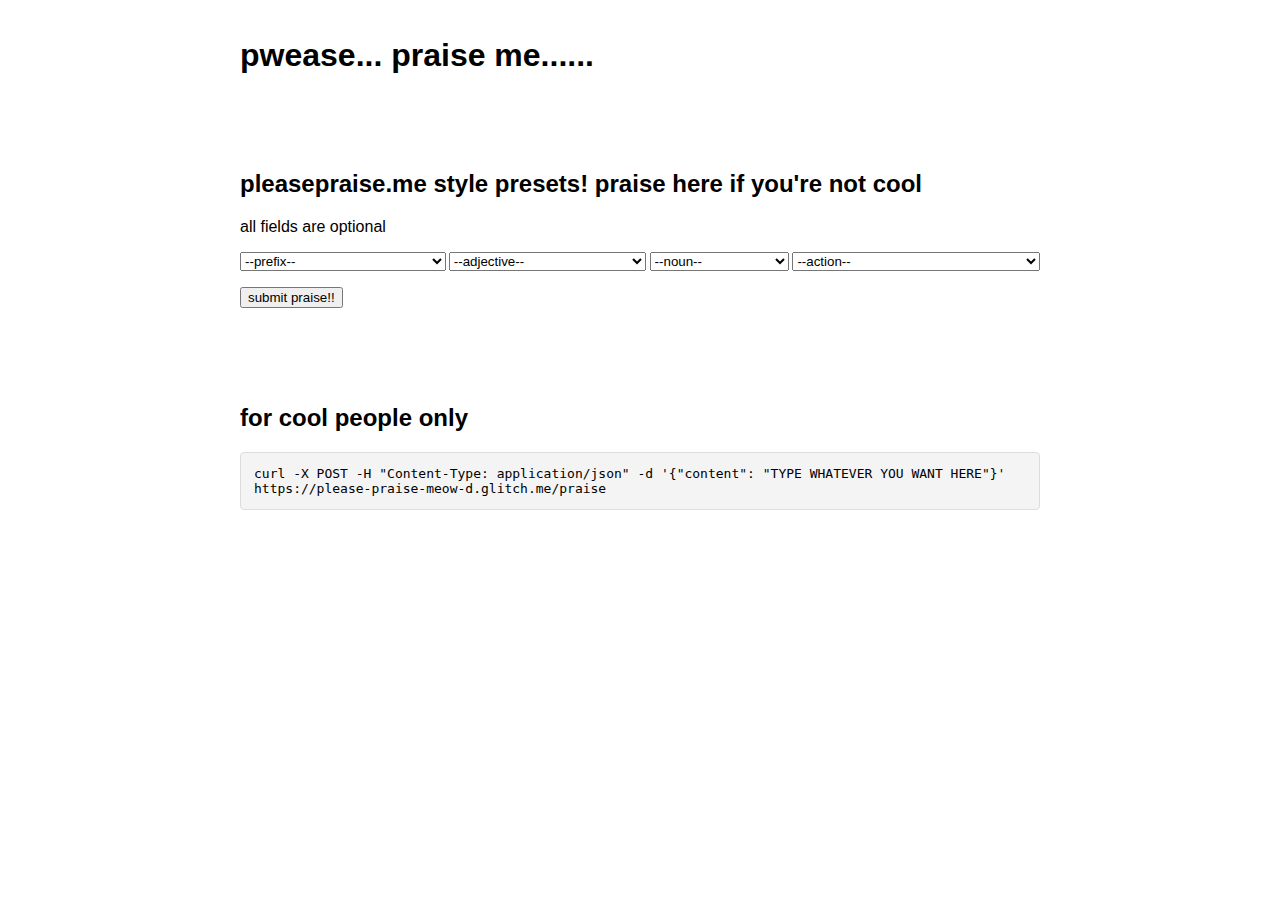
<file: index.html>
<!DOCTYPE html>
<html lang="en">

<head>
    <meta charset="UTF-8">
    <meta name="viewport" content="width=device-width, initial-scale=1.0">
    <title>Please Praise Me!!!</title>

    <style>
        body {
            font-family: Arial, sans-serif;
            max-width: 800px;
            margin: 0 auto;
            padding: 1em;
        }

        code {
            background-color: #f4f4f4;
            border: 1px solid #ddd;
            border-radius: 4px;
            display: block;
            margin: 1em 0;
            padding: 1em;
            overflow-x: auto;
            white-space: pre-wrap;
        }

        h2 {
            margin-top: 4em;
        }

        #a {
            width: 200px;
        }

        .dropdowns {
            display: flex;
            flex-wrap: wrap;
            gap: 0.2em;
            margin-bottom: 1em;
        }

        .dropdowns select {
            flex-grow: 1;
        }
    </style>
</head>

<body>
    <h1>pwease... praise me......</h1>
    <section>
        <h2>pleasepraise.me style presets! praise here if you're not cool</h2>
        <p>all fields are optional</p>
        <form action="/praise-with-presets" method="post">
            <div class="dropdowns">
                <select name="a" id="a">
                    <option value="">--prefix--</option>
                    <optgroup label="...a...">
                        <option value="You're such a">You're such a</option>
                        <option value="Nothing but a">Nothing but a</option>
                        <option value="Who's a">Who's a</option>
                        <option value="Oh look, a">Oh look, a</option>
                        <option value="Is that a">Is that a</option>
                        <option value="Imagine being such a">Imagine being such a</option>
                    </optgroup>

                    <optgroup label="...my...">
                        <option value="Who's my little">Who's my little</option>
                        <option value="Proud of my">Proud of my</option>
                        <option value="There goes my favorite">There goes my favorite</option>
                        <option value="You're my">You're my</option>
                    </optgroup>

                    <optgroup label="misc">
                        <option value="Oh, sweet">Oh, sweet</option>
                        <option value="You're so">You're so</option>
                        <option value="Just another">Just another</option>
                    </optgroup>

                    <optgroup label="genuine sounding ones">
                        <option value="No joke, I genuinely think you're a">No joke, I genuinely think you're a</option>
                        <option value="I wanna cuddle with you,">I wanna cuddle with you,</option>
                    </optgroup>

                    <optgroup label="???">
                        <option value="Miku dayo,">Miku dayo,</option>
                        <option value="It's joeover,">It's joeover,</option>
                        <option
                            value="'Cause you make my earth quake, Oh, you make my earth quake, Riding around, your love be shakin' me up, And it's making my heart break">
                            'Cause you make my earth quake, Oh, you make my earth quake, Riding around, your love be
                            shakin'
                            me up, And it's making my heart break</option>
                        <option
                            value="I can't take it anymore i'm actually madly in love with you i iknoww your home address i inow your ic i'm planning to eat your kidneys while yo're asleep i know every single part of your body better than you do i waanna just kidnap you and forcefem you and make you my sex slave in OUR sex dungeon i'm not kidding so enjoy your last days before i start moving you little">
                            I can't take it anymore i'm actually madly in love with you i iknoww your home address i
                            inow your ic i'm planning to eat your kidneys while yo're asleep i know every single part of
                            your body better than you do i waanna just kidnap you and forcefem you and make you my sex
                            slave in OUR sex dungeon i'm not kidding so enjoy your last days before i start moving you
                            little
                        </option>
                    </optgroup>
                </select>

                <select name="b" id="b">
                    <option value="">--adjective--</option>
                    <optgroup label="misc">
                        <option value="little">little</option>
                        <option value="purring">purring</option>
                        <option value="soft-hearted">soft-hearted</option>
                        <option value="clingy">clingy</option>
                        <option value="blushing">blushing</option>
                        <option value="adorable">adorable</option>
                        <option value="precious">precious</option>
                        <option value="femboyish">femboyish</option>
                        <option value="lovable">lovable</option>
                        <option value="wholesome">wholesome</option>
                        <option value="affectionate">affectionate</option>
                        <option value="tease">tease</option>
                        <option value="sweet">sweet</option>
                        <option value="playful">playful</option>
                        <option value="timid">timid</option>
                        <option value="bold">bold</option>
                        <option value="adorably shy">adorably shy</option>
                        <option value="submissive">submissive</option>
                    </optgroup>

                    <optgroup label="lewd">
                        <option value="horny">horny</option>
                        <option value="naughty">naughty</option>
                        <option value="innocent">innocent</option>
                        <option value="dirty-minded">dirty-minded</option>
                        <option value="teasing">teasing</option>
                        <option value="seductive">seductive</option>
                        <option value="lewd">lewd</option>
                        <option value="breedable">breedable</option>
                        <option value="submissive and breedable">submissive and breedable</option>
                        <option value="submissive or breedable">submissive or breedable</option>
                        <option value="submissive xor breedable">submissive xor breedable</option>
                    </optgroup>

                    <optgroup label="fancy words">
                        <option value="whimsical">whimsical</option>
                        <option value="dapper">dapper</option>
                        <option value="chiseled">chiseled</option>
                        <option value="graceful">graceful</option>
                        <option value="radiant">radiant</option>
                        <option value="subservient">subservient</option>
                        <option value="pulchritudinous">pulchritudinous</option>
                    </optgroup>

                    <optgroup label="???">
                        <option value="cringe">cringe</option>
                        <!-- hiding to force you guys to be creative -->
                        <!-- <option value="dumbass">dumbass</option> -->
                        <!-- <option value="bitch ass">bitch ass</option> -->
                    </optgroup>
                </select>

                <select name="c" id="c">
                    <option value="">--noun--</option>
                    <optgroup label="degrading!!">
                        <option value="dumbass">dumbass</option>
                        <option value="slut">slut</option>
                        <option value="whore">whore</option>
                        <option value="toy">toy</option>
                    </optgroup>

                    <optgroup label="ownership?!">
                        <option value="sugar baby">sugar baby</option>
                        <option value="babydoll">babydoll</option>
                    </optgroup>

                    <optgroup label="endearing">
                        <option value="cutie">cutie</option>
                        <option value="cinnamon roll">cinnamon roll</option>
                        <option value="sweetheart">sweetheart</option>
                        <option value="sweetpea">sweetpea</option>
                        <option value="cutie pie">cutie pie</option>
                        <option value="angelic cutie">angelic cutie</option>
                        <option value="angel">angel</option>
                        <option value="princess">princess</option>
                        <option value="babygirl">babygirl</option>
                        <option value="good girl">good girl</option>

                    <optgroup label="fluffy">
                        <option value="fluffy">fluffy</option>
                        <option value="lil' bunny">lil' bunny</option>
                        <option value="puppy">puppy</option>
                        <option value="catgirl">catgirl</option>
                        <option value="kitten">kitten</option>
                        <option value="vixen">vixen</option>
                        <option value="kbity">kbity</option>
                        <option value="cat">cat</option>
                    </optgroup>

                    <optgroup label="respectful stuff... i guess...">
                        <option value="queen">queen</option>
                        <option value="goddess">goddess</option>
                        <option value="mistress">mistress</option>
                    </optgroup>

                    <optgroup label="???">
                        <option value="gamer girl">gamer girl</option>
                        <option value="motherfucker">motherfucker</option>
                        <option value="motherfucker &lt;3">motherfucker &lt;3</option>
                    </optgroup>
                </select>


                <select name="action" id="action">
                    <option value="">--action--</option>

                    <optgroup label="misc">
                        <option value="*winks playfully*">*winks playfully*</option>
                        <option value="*gives a mischievous smile*">*gives a mischievous smile*</option>
                        <option value="*stares intensely*">*stares intensely*</option>
                        <option value="*tugs on shirt*">*tugs on shirt*</option>
                        <option value="*whispers in ear*">*whispers in ear*</option>
                    </optgroup>

                    <optgroup label="touchy">
                        <option value="*gives a gentle pat*">*gives a gentle pat*</option>
                        <option value="*pinches nose*">*pinches nose*</option>
                        <option value="*pinches cheek*">*pinches cheek*</option>
                        <option value="*places hand on thigh*">*places hand on thigh*</option>
                        <option value="*holds your hand*">*holds your hand*</option>
                        <option value="*licks finger seductively*">*licks finger seductively*</option>
                    </optgroup>

                    <optgroup label="physical">
                        <option value="*pulls you close*">*pulls you close*</option>
                        <option value="*scoops you up*">*scoops you up*</option>
                    </optgroup>

                    <optgroup label="hugs and cuddles">
                        <option value="*sits on lap*">*sits on lap*</option>
                        <option value="*hugs*">*hugs*</option>
                        <option value="*gives a soft squeeze*">*gives a soft squeeze*</option>
                        <option value="*hugs tightly*">*hugs tightly*</option>
                        <option value="*cuddles*">*cuddles*</option>
                        <option value="*nuzzles neck*">*nuzzles neck*</option>
                        <option value="*rubs back*">*rubs back*</option>
                    </optgroup>

                    <optgroup label="kiss">
                        <option value="*kisses forehead*">*kisses forehead*</option>
                        <option value="*kisses cheek*">*kisses cheek*</option>
                        <option value="*light kiss*">*light kiss*</option>
                        <option value="*licks lips*">*licks lips*</option>
                        <option value="*french kiss*">*french kiss*</option>
                    </optgroup>

                    <optgroup label="stright up fucking (very lewd)">
                        <option value="*dry humps you*">*dry humps you*</option>
                        <option value="*grinds on you*">*grinds on you*</option>
                        <option value="*licks your girlcock*">*licks your girlcock*</option>
                        <option value="*SHOVEs GIRLCOCK INTO YOU*">*SHOVEs GIRLCOCK INTO YOU*</option>
                        <option value="*bounces on your thing*">*bounces on your thing*</option>
                        <option value="*puts penis in your mouth*">*puts penis in your mouth*</option>
                    </optgroup>

                    <optgroup label="violence">
                        <option value="*slaps ass*">*slaps ass*</option>
                        <option value="*chokes you*">*chokes you*</option>
                        <option value="*hits with metal pipe*">*hits with metal pipe*</option>
                        <option value="*busts out flamethrower*">*busts out flamethrower*</option>
                    </optgroup>
                </select>
            </div>

            <button type="submit">submit praise!!</button>
        </form>
    </section>

    <section>
        <h2>for cool people only</h2>
        <code>curl -X POST -H "Content-Type: application/json" -d '{"content": "TYPE WHATEVER YOU WANT HERE"}' https://please-praise-meow-d.glitch.me/praise</code>
    </section>
</body>

</html>
</file>
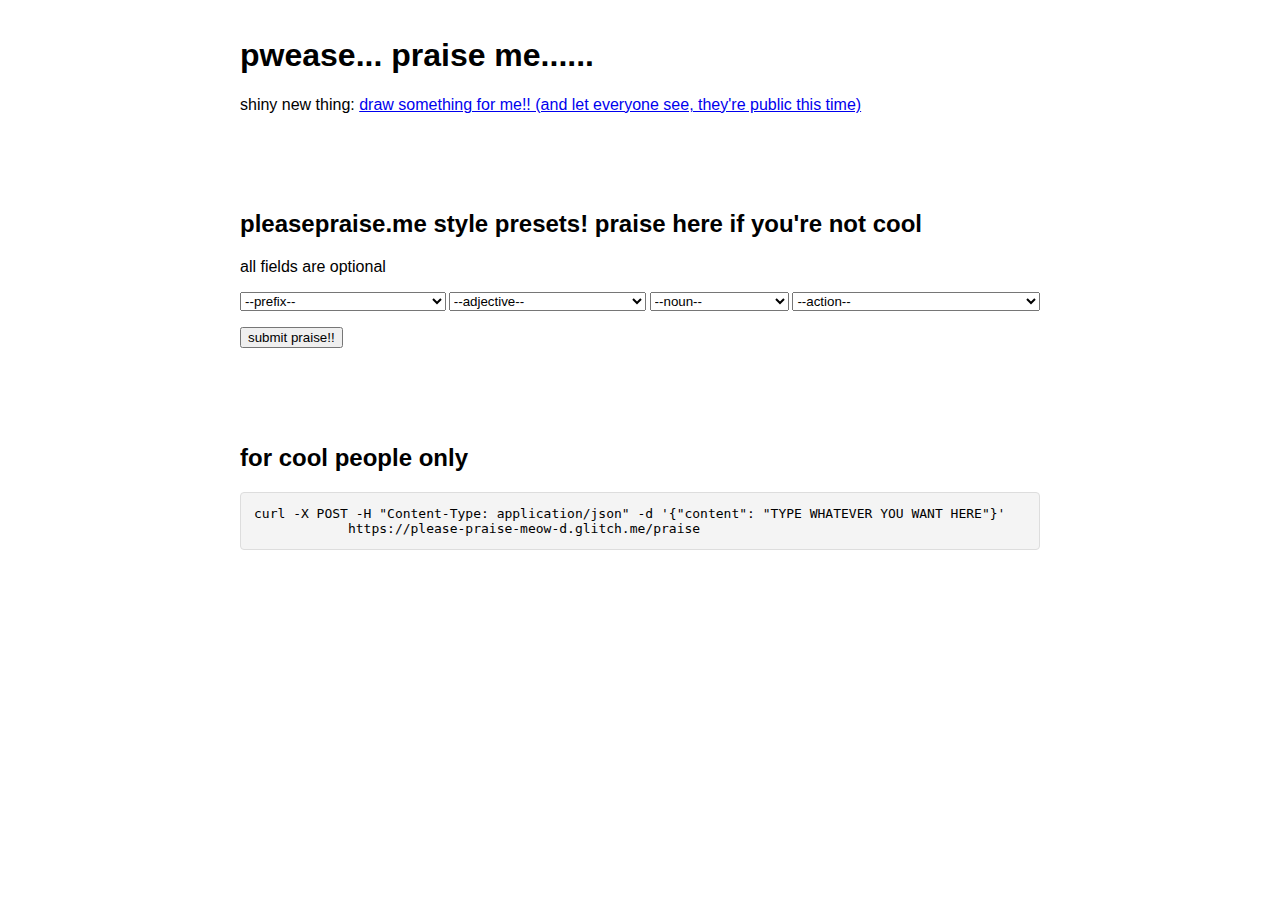
<file: static/index.html>
<!DOCTYPE html>
<html lang="en">

<head>
    <meta charset="UTF-8">
    <meta name="viewport" content="width=device-width, initial-scale=1.0">
    <title>Please Praise Me!!!</title>
    <link rel="stylesheet" href="style.css">
</head>

<body>
    <h1>pwease... praise me......</h1>

    <section>
        <p>shiny new thing: <a href="/draw">draw something for me!! (and let everyone see, they're public this time)</a></p>
    </section>

    <section>
        <h2>pleasepraise.me style presets! praise here if you're not cool</h2>
        <p>all fields are optional</p>
        <form action="/praise-with-presets" method="post">
            <div class="dropdowns">
                <select name="a" id="a">
                    <option value="">--prefix--</option>
                    <optgroup label="...a...">
                        <option value="You're such a">You're such a</option>
                        <option value="Nothing but a">Nothing but a</option>
                        <option value="Who's a">Who's a</option>
                        <option value="Oh look, a">Oh look, a</option>
                        <option value="Is that a">Is that a</option>
                        <option value="Imagine being such a">Imagine being such a</option>
                    </optgroup>

                    <optgroup label="...my...">
                        <option value="Who's my little">Who's my little</option>
                        <option value="Proud of my">Proud of my</option>
                        <option value="There goes my favorite">There goes my favorite</option>
                        <option value="You're my">You're my</option>
                    </optgroup>

                    <optgroup label="misc">
                        <option value="Oh, sweet">Oh, sweet</option>
                        <option value="You're so">You're so</option>
                        <option value="Just another">Just another</option>
                    </optgroup>

                    <optgroup label="genuine sounding ones">
                        <option value="No joke, I genuinely think you're a">No joke, I genuinely think you're a</option>
                        <option value="I wanna cuddle with you,">I wanna cuddle with you,</option>
                    </optgroup>

                    <optgroup label="???">
                        <option value="Miku dayo,">Miku dayo,</option>
                        <option value="It's joeover,">It's joeover,</option>
                        <option
                            value="'Cause you make my earth quake, Oh, you make my earth quake, Riding around, your love be shakin' me up, And it's making my heart break">
                            'Cause you make my earth quake, Oh, you make my earth quake, Riding around, your love be
                            shakin'
                            me up, And it's making my heart break</option>
                        <option
                            value="I can't take it anymore i'm actually madly in love with you i iknoww your home address i inow your ic i'm planning to eat your kidneys while yo're asleep i know every single part of your body better than you do i waanna just kidnap you and forcefem you and make you my sex slave in OUR sex dungeon i'm not kidding so enjoy your last days before i start moving you little">
                            I can't take it anymore i'm actually madly in love with you i iknoww your home address i
                            inow your ic i'm planning to eat your kidneys while yo're asleep i know every single part of
                            your body better than you do i waanna just kidnap you and forcefem you and make you my sex
                            slave in OUR sex dungeon i'm not kidding so enjoy your last days before i start moving you
                            little
                        </option>
                    </optgroup>
                </select>

                <select name="b" id="b">
                    <option value="">--adjective--</option>
                    <optgroup label="misc">
                        <option value="little">little</option>
                        <option value="purring">purring</option>
                        <option value="soft-hearted">soft-hearted</option>
                        <option value="clingy">clingy</option>
                        <option value="blushing">blushing</option>
                        <option value="adorable">adorable</option>
                        <option value="precious">precious</option>
                        <option value="femboyish">femboyish</option>
                        <option value="lovable">lovable</option>
                        <option value="wholesome">wholesome</option>
                        <option value="affectionate">affectionate</option>
                        <option value="tease">tease</option>
                        <option value="sweet">sweet</option>
                        <option value="playful">playful</option>
                        <option value="timid">timid</option>
                        <option value="bold">bold</option>
                        <option value="adorably shy">adorably shy</option>
                        <option value="submissive">submissive</option>
                    </optgroup>

                    <optgroup label="lewd">
                        <option value="horny">horny</option>
                        <option value="naughty">naughty</option>
                        <option value="innocent">innocent</option>
                        <option value="dirty-minded">dirty-minded</option>
                        <option value="teasing">teasing</option>
                        <option value="seductive">seductive</option>
                        <option value="lewd">lewd</option>
                        <option value="breedable">breedable</option>
                        <option value="submissive and breedable">submissive and breedable</option>
                        <option value="submissive or breedable">submissive or breedable</option>
                        <option value="submissive xor breedable">submissive xor breedable</option>
                    </optgroup>

                    <optgroup label="fancy words">
                        <option value="whimsical">whimsical</option>
                        <option value="dapper">dapper</option>
                        <option value="chiseled">chiseled</option>
                        <option value="graceful">graceful</option>
                        <option value="radiant">radiant</option>
                        <option value="subservient">subservient</option>
                        <option value="pulchritudinous">pulchritudinous</option>
                    </optgroup>

                    <optgroup label="???">
                        <option value="cringe">cringe</option>
                        <!-- hiding to force you guys to be creative -->
                        <!-- <option value="dumbass">dumbass</option> -->
                        <!-- <option value="bitch ass">bitch ass</option> -->
                    </optgroup>
                </select>

                <select name="c" id="c">
                    <option value="">--noun--</option>
                    <optgroup label="degrading!!">
                        <option value="dumbass">dumbass</option>
                        <option value="slut">slut</option>
                        <option value="whore">whore</option>
                        <option value="toy">toy</option>
                    </optgroup>

                    <optgroup label="ownership?!">
                        <option value="sugar baby">sugar baby</option>
                        <option value="babydoll">babydoll</option>
                    </optgroup>

                    <optgroup label="endearing">
                        <option value="cutie">cutie</option>
                        <option value="cinnamon roll">cinnamon roll</option>
                        <option value="sweetheart">sweetheart</option>
                        <option value="sweetpea">sweetpea</option>
                        <option value="cutie pie">cutie pie</option>
                        <option value="angelic cutie">angelic cutie</option>
                        <option value="angel">angel</option>
                        <option value="princess">princess</option>
                        <option value="babygirl">babygirl</option>
                        <option value="good girl">good girl</option>

                    <optgroup label="fluffy">
                        <option value="fluffy">fluffy</option>
                        <option value="lil' bunny">lil' bunny</option>
                        <option value="puppy">puppy</option>
                        <option value="catgirl">catgirl</option>
                        <option value="kitten">kitten</option>
                        <option value="vixen">vixen</option>
                        <option value="kbity">kbity</option>
                        <option value="cat">cat</option>
                    </optgroup>

                    <optgroup label="respectful stuff... i guess...">
                        <option value="queen">queen</option>
                        <option value="goddess">goddess</option>
                        <option value="mistress">mistress</option>
                    </optgroup>

                    <optgroup label="???">
                        <option value="gamer girl">gamer girl</option>
                        <option value="motherfucker">motherfucker</option>
                        <option value="motherfucker &lt;3">motherfucker &lt;3</option>
                    </optgroup>
                </select>


                <select name="action" id="action">
                    <option value="">--action--</option>

                    <optgroup label="misc">
                        <option value="*winks playfully*">*winks playfully*</option>
                        <option value="*gives a mischievous smile*">*gives a mischievous smile*</option>
                        <option value="*stares intensely*">*stares intensely*</option>
                        <option value="*tugs on shirt*">*tugs on shirt*</option>
                        <option value="*whispers in ear*">*whispers in ear*</option>
                    </optgroup>

                    <optgroup label="touchy">
                        <option value="*gives a gentle pat*">*gives a gentle pat*</option>
                        <option value="*pinches nose*">*pinches nose*</option>
                        <option value="*pinches cheek*">*pinches cheek*</option>
                        <option value="*places hand on thigh*">*places hand on thigh*</option>
                        <option value="*holds your hand*">*holds your hand*</option>
                        <option value="*licks finger seductively*">*licks finger seductively*</option>
                    </optgroup>

                    <optgroup label="physical">
                        <option value="*pulls you close*">*pulls you close*</option>
                        <option value="*scoops you up*">*scoops you up*</option>
                    </optgroup>

                    <optgroup label="hugs and cuddles">
                        <option value="*sits on lap*">*sits on lap*</option>
                        <option value="*hugs*">*hugs*</option>
                        <option value="*gives a soft squeeze*">*gives a soft squeeze*</option>
                        <option value="*hugs tightly*">*hugs tightly*</option>
                        <option value="*cuddles*">*cuddles*</option>
                        <option value="*nuzzles neck*">*nuzzles neck*</option>
                        <option value="*rubs back*">*rubs back*</option>
                    </optgroup>

                    <optgroup label="kiss">
                        <option value="*kisses forehead*">*kisses forehead*</option>
                        <option value="*kisses cheek*">*kisses cheek*</option>
                        <option value="*light kiss*">*light kiss*</option>
                        <option value="*licks lips*">*licks lips*</option>
                        <option value="*french kiss*">*french kiss*</option>
                    </optgroup>

                    <optgroup label="stright up fucking (very lewd)">
                        <option value="*dry humps you*">*dry humps you*</option>
                        <option value="*grinds on you*">*grinds on you*</option>
                        <option value="*licks your girlcock*">*licks your girlcock*</option>
                        <option value="*SHOVEs GIRLCOCK INTO YOU*">*SHOVEs GIRLCOCK INTO YOU*</option>
                        <option value="*bounces on your thing*">*bounces on your thing*</option>
                        <option value="*puts penis in your mouth*">*puts penis in your mouth*</option>
                    </optgroup>

                    <optgroup label="violence">
                        <option value="*slaps ass*">*slaps ass*</option>
                        <option value="*chokes you*">*chokes you*</option>
                        <option value="*hits with metal pipe*">*hits with metal pipe*</option>
                        <option value="*busts out flamethrower*">*busts out flamethrower*</option>
                    </optgroup>
                </select>
            </div>

            <button type="submit">submit praise!!</button>
        </form>
    </section>

    <section>
        <h2>for cool people only</h2>
        <code>curl -X POST -H "Content-Type: application/json" -d '{"content": "TYPE WHATEVER YOU WANT HERE"}'
            https://please-praise-meow-d.glitch.me/praise</code>
    </section>
</body>

</html>
</file>
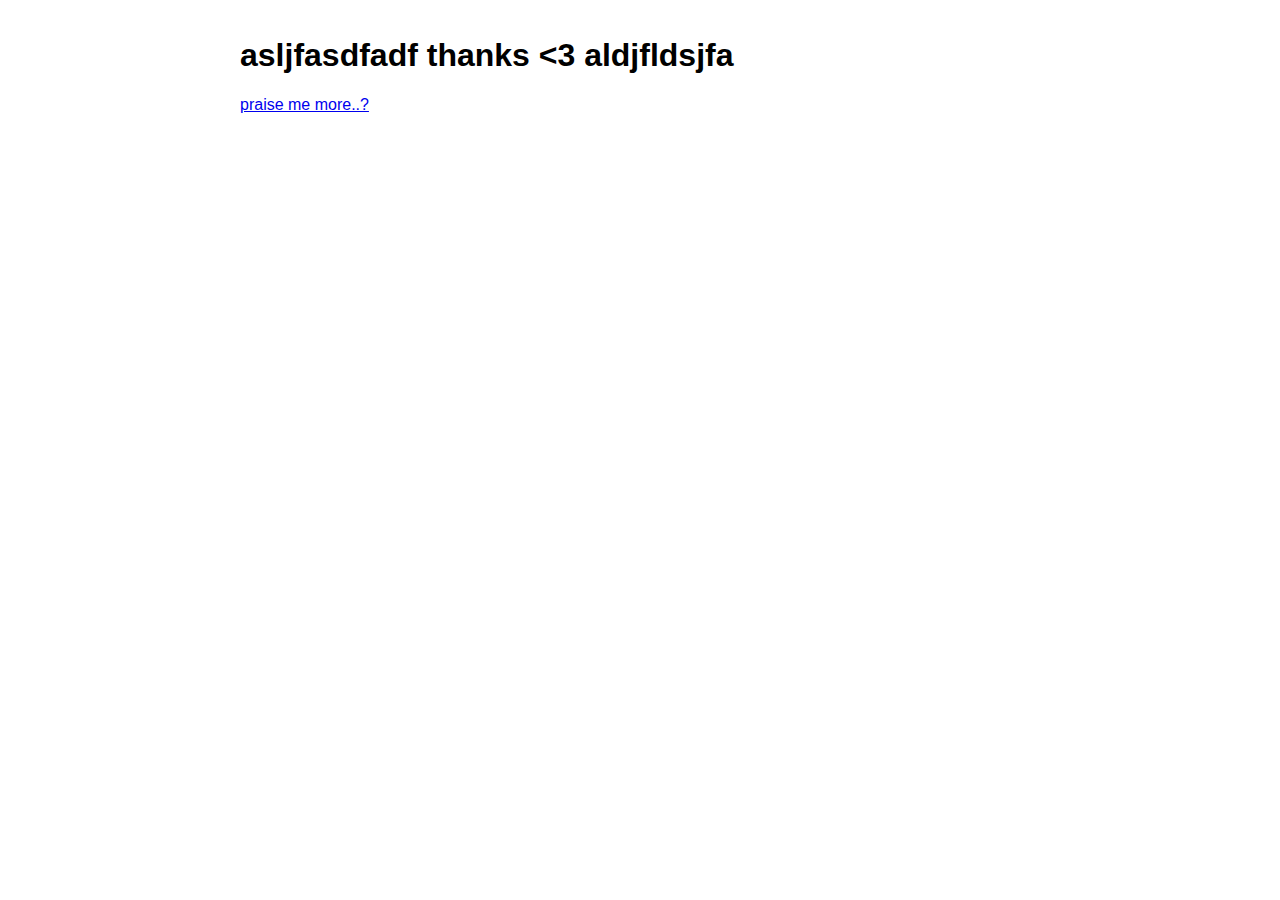
<file: static/thank-you.html>
<!DOCTYPE html>
<html lang="en">

<head>
    <meta charset="UTF-8">
    <meta name="viewport" content="width=device-width, initial-scale=1.0">
    <title>thank you!!</title>
    <link rel="stylesheet" href="style.css">
</head>

<body>
    <h1>asljfasdfadf thanks &lt;3 aldjfldsjfa</h1>
    <p><a href="/">praise me more..?</a></p>
</body>

</html>
</file>
<file: static/style.css>
body {
    font-family: Arial, sans-serif;
    max-width: 800px;
    margin: 0 auto;
    padding: 1em;
}

code {
    background-color: #f4f4f4;
    border: 1px solid #ddd;
    border-radius: 4px;
    display: block;
    margin: 1em 0;
    padding: 1em;
    overflow-x: auto;
    white-space: pre-wrap;
}

h2 {
    margin-top: 4em;
}

#a {
    width: 200px;
}

.dropdowns {
    display: flex;
    flex-wrap: wrap;
    gap: 0.2em;
    margin-bottom: 1em;
}

.dropdowns select {
    flex-grow: 1;
}

.spacer {
    flex-grow: 1;
}
</file>
